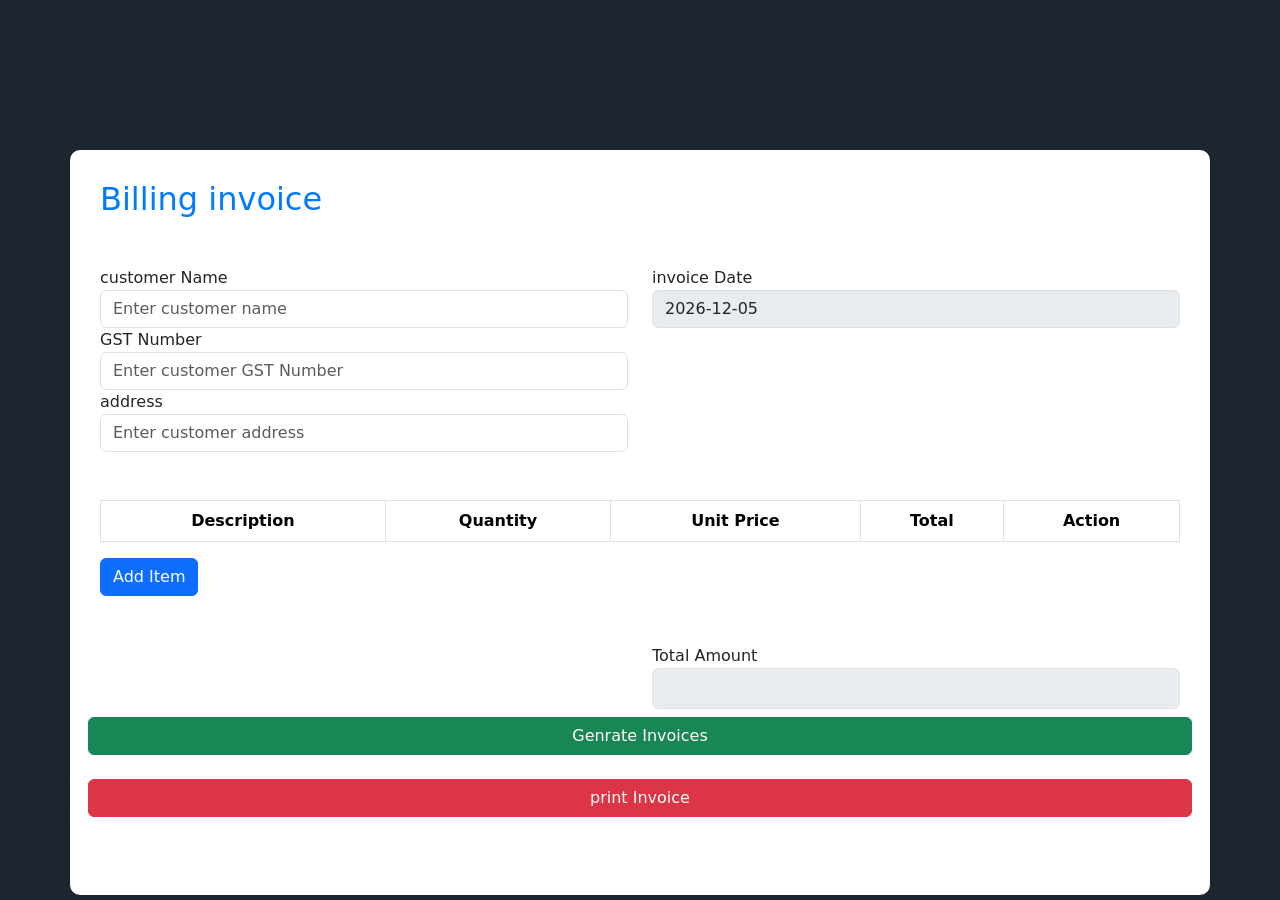
<file: index.html>
<!DOCTYPE html>
<html lang="en">
<head>
    <meta charset="UTF-8">
    <meta name="viewport" content="width=device-width, initial-scale=1.0">
    <link href="https://cdn.jsdelivr.net/npm/bootstrap@5.3.8/dist/css/bootstrap.min.css" rel="stylesheet" integrity="sha384-sRIl4kxILFvY47J16cr9ZwB07vP4J8+LH7qKQnuqkuIAvNWLzeN8tE5YBujZqJLB" crossorigin="anonymous">
<link rel="stylesheet" href="style.css">    
    <title>Billing system</title>
</head>
<body>
    <div class="container">
        <h2 class="mb-5 text-centre">Billing invoice</h2>
        <form id="invoiceForm">
            <div class="row mt-5 mb-5">
                <div class="form-group col-md-6">
                    <label for="customerName">customer Name</label>
                    <input 
                      type="text" 
                      class="form-control" 
                      id="customerName"
                      placeholder="Enter customer name"
                      required
                    <div class="form-group col-md-8">
                    <label for="GST Number">GST Number</label>
                    <input 
                      type="text" 
                      class="form-control" 
                      id="GST Number"
                      placeholder="Enter customer GST Number"
                      required
                      <div class="form-group col-md-8">
                    <label for="address">address</label>
                    <input 
                      type="text" 
                      class="form-control" 
                      id="addressr"
                      placeholder="Enter customer address"
                      required
                    />
                      
                </div>
                <div class="form-group col-md-6">
                    <label for="invoiceDate">invoice Date</label>
                    <input 
                      type="text" 
                      class="form-control" 
                      id="invoiceDate"
                      disabled readonly
                    />
                      
                </div>
            </div>
            <table class="table table-bordered">
               <thead>
                <tr>
                 <th scope="col">Description</th>
                 <th scope="col">Quantity</th>
                 <th scope="col">Unit Price</th>
                 <th scope="col">Total</th>
                 <th scope="col">Action</th>
                </tr>
               </thead> 
               <tbody id="invoiceItems">
                  <!---items will be added here d-->
               </tbody>
            </table>
            <button 
             type="button" 
             class="btn btn-primary" 
             onclick="addInvoiceItem()"
            >
              Add Item
            </button>
                <div class="row mt-5 mb-5">
                  <div class="col-md-6">
                    
                  </div>  
                <div class="form-group col-md-6">

                    <label for="totalAmount">Total Amount</label>
                    <input 
                      type="text" 
                      class="form-control" 
                      id="totalAmount"
                      disabled
                      readonly
                    />     
                </div>
                <button type="submit" class="btn btn-success mt-2">
                        Genrate Invoices
                </button>
        </form>
         <button 
             type="button" 
             class="btn btn-danger btn-print mt-4" 
             onclick="printInvoice()
            ">
              print Invoice
           </button>      
    </div>
<script src="https://cdnjs.cloudflare.com/ajax/libs/popper.js/2.10.2/umd/popper.min.js" integrity="sha512-nnzkI2u2Dy6HMnzMIkh7CPd1KX445z38XIu4jG1jGw7x5tSL3VBjE44dY4ihMU1ijAQV930SPM12cCFrB18sVw==" crossorigin="anonymous" referrerpolicy="no-referrer"></script>    

<script src="https://cdnjs.cloudflare.com/ajax/libs/jquery/3.7.1/jquery.slim.min.js" integrity="sha512-sNylduh9fqpYUK5OYXWcBleGzbZInWj8yCJAU57r1dpSK9tP2ghf/SRYCMj+KsslFkCOt3TvJrX2AV/Gc3wOqA==" crossorigin="anonymous" referrerpolicy="no-referrer"></script>
<script src="https://cdn.jsdelivr.net/npm/bootstrap@5.3.8/dist/js/bootstrap.bundle.min.js" integrity="sha384-FKyoEForCGlyvwx9Hj09JcYn3nv7wiPVlz7YYwJrWVcXK/BmnVDxM+D2scQbITxI" crossorigin="anonymous"></script>
<script src="invoice.js"></script>
</body>
</html>
</file>
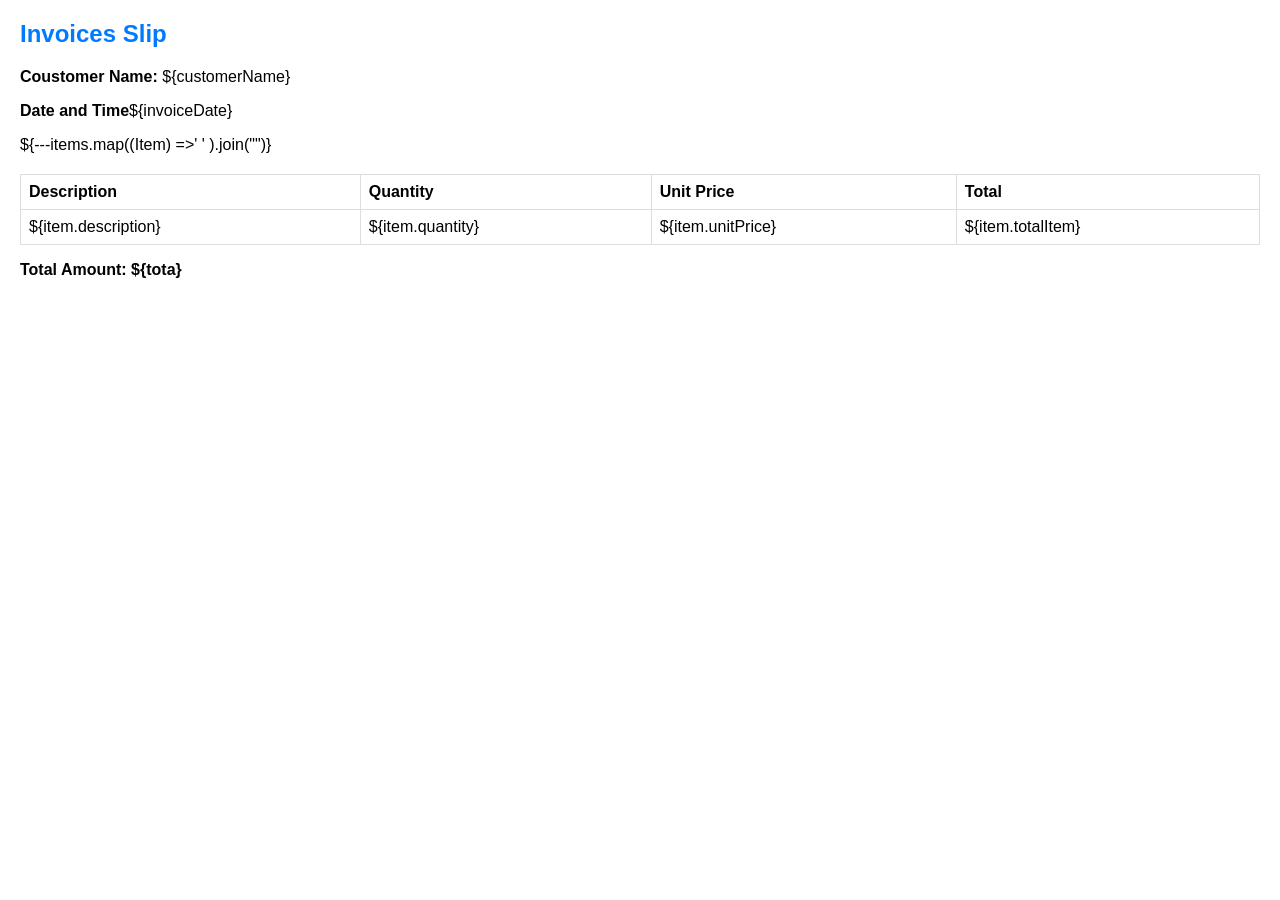
<file: sdf.html>
<html>
<head>
    <title>Invoice Slip</title>
    <style>
        body{
            font-family: Arial, Helvetica, sans-serif;
            margin:20px
        }
        h2{
            color: #007bff;
        }
        table{
            width: 100%;
            border-collapse: collapse;
            margin-top: 20px;
        }
        th,td{
         border: 1px solid #dddddd;
         text-align: left;
         padding: 8px;   
        }

        .total {
            font-weight:  bold;
        }

    </style>
</head>
<body>
    <h2>Invoices Slip</h2>
    <p><strong>Coustomer Name:</strong> ${customerName}</p>
    <p><strong>Date and Time</strong>${invoiceDate}</p>
    <table>
        <thead>
            <tr>
                <th>Description</th>
                <th>Quantity</th>
                <th>Unit Price</th>
                <th>Total</th>
            </tr>
        </thead>
        <tbody>
            ${---items.map((Item)  =>'
                <tr>
                    <td>${item.description}</td>
                    <td>${item.quantity}</td>
                    <td>${item.unitPrice}</td>
                    <td>${item.totalItem}</td>
                </tr>
                '

                ).join("")}
        </tbody>
    </table>

    <p class="total">Total Amount: ${tota}</p>
</body>
</html>
</file>
<file: style.css>
body{
    background-color: #1d2630
}  

.container {
    background-color: #fff;
    padding: 30px;
    border-radius: 10px;
    margin-top: 150px;
}

h2 {
    color: #007bff;
}
th,
td {
    text-align: center;
}

#totalAmount{
    font-weight: bold;
    font-size: 18px;
}
</file>
